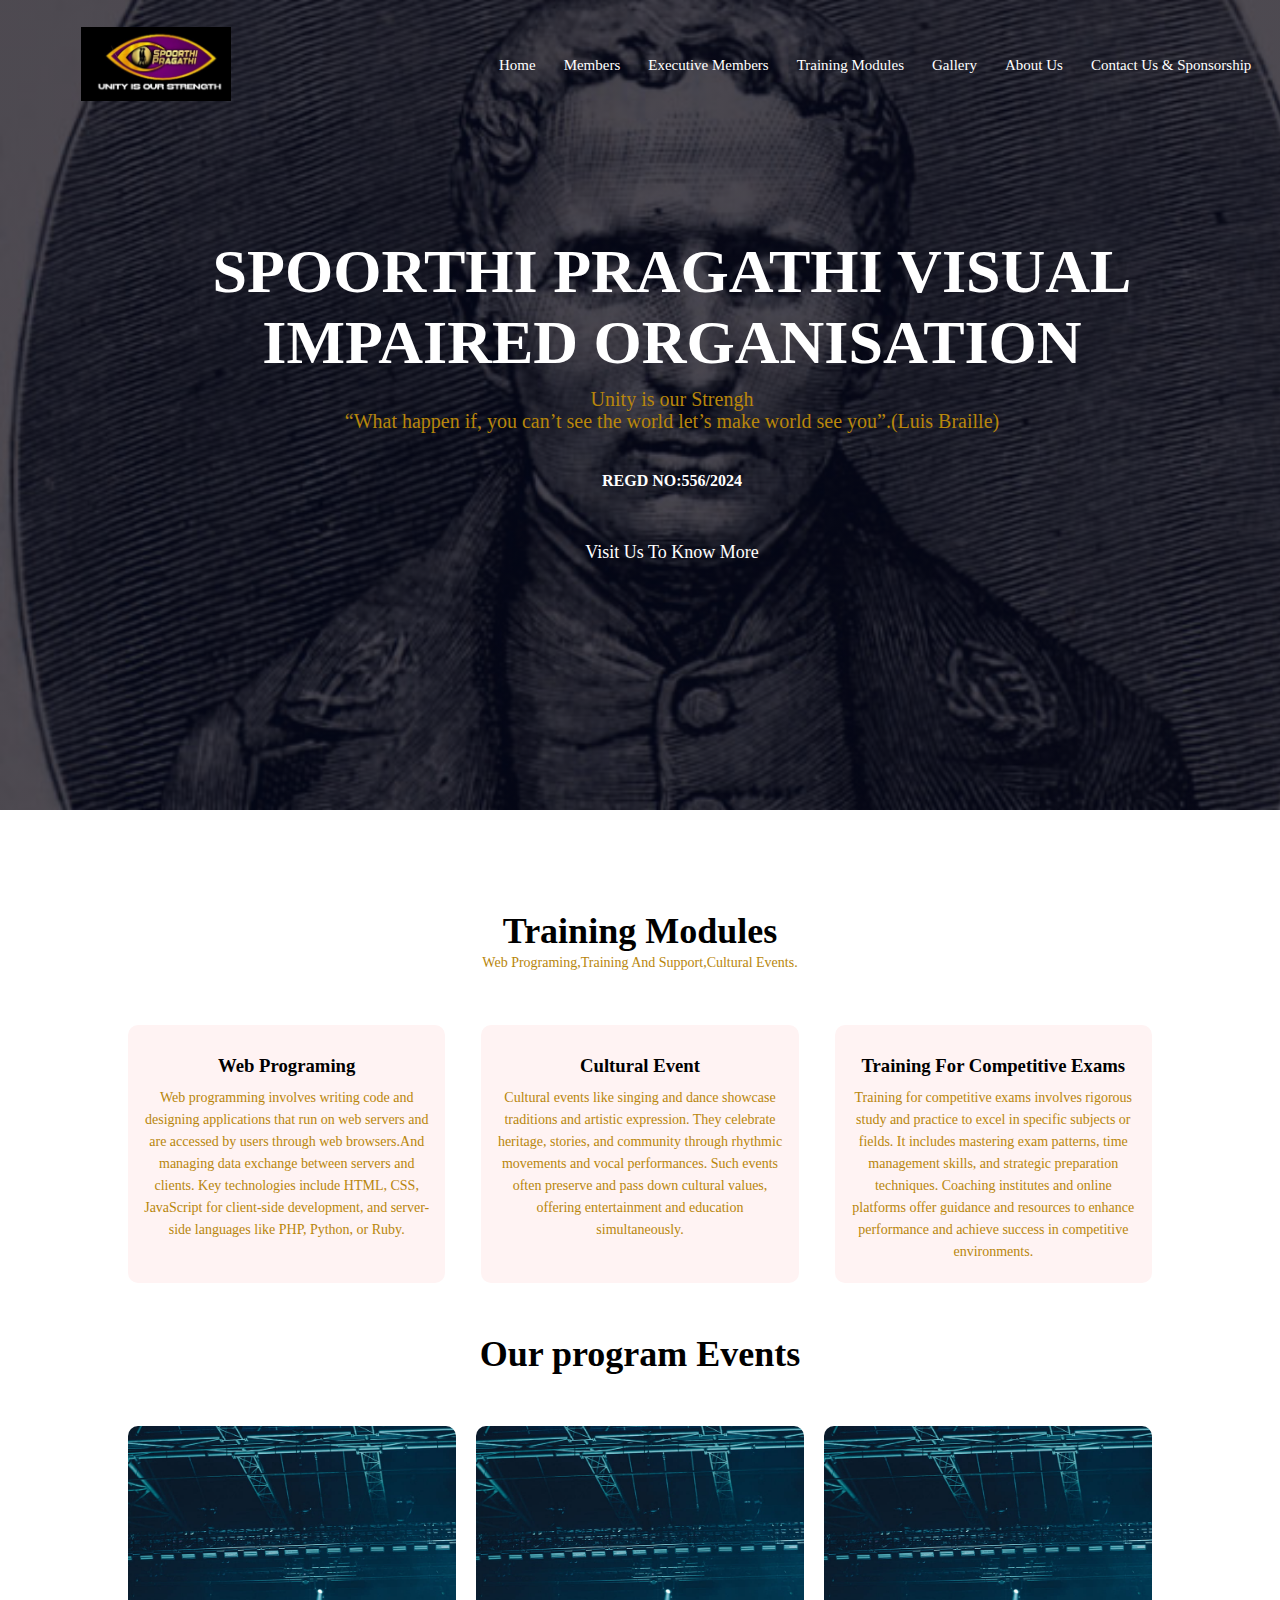
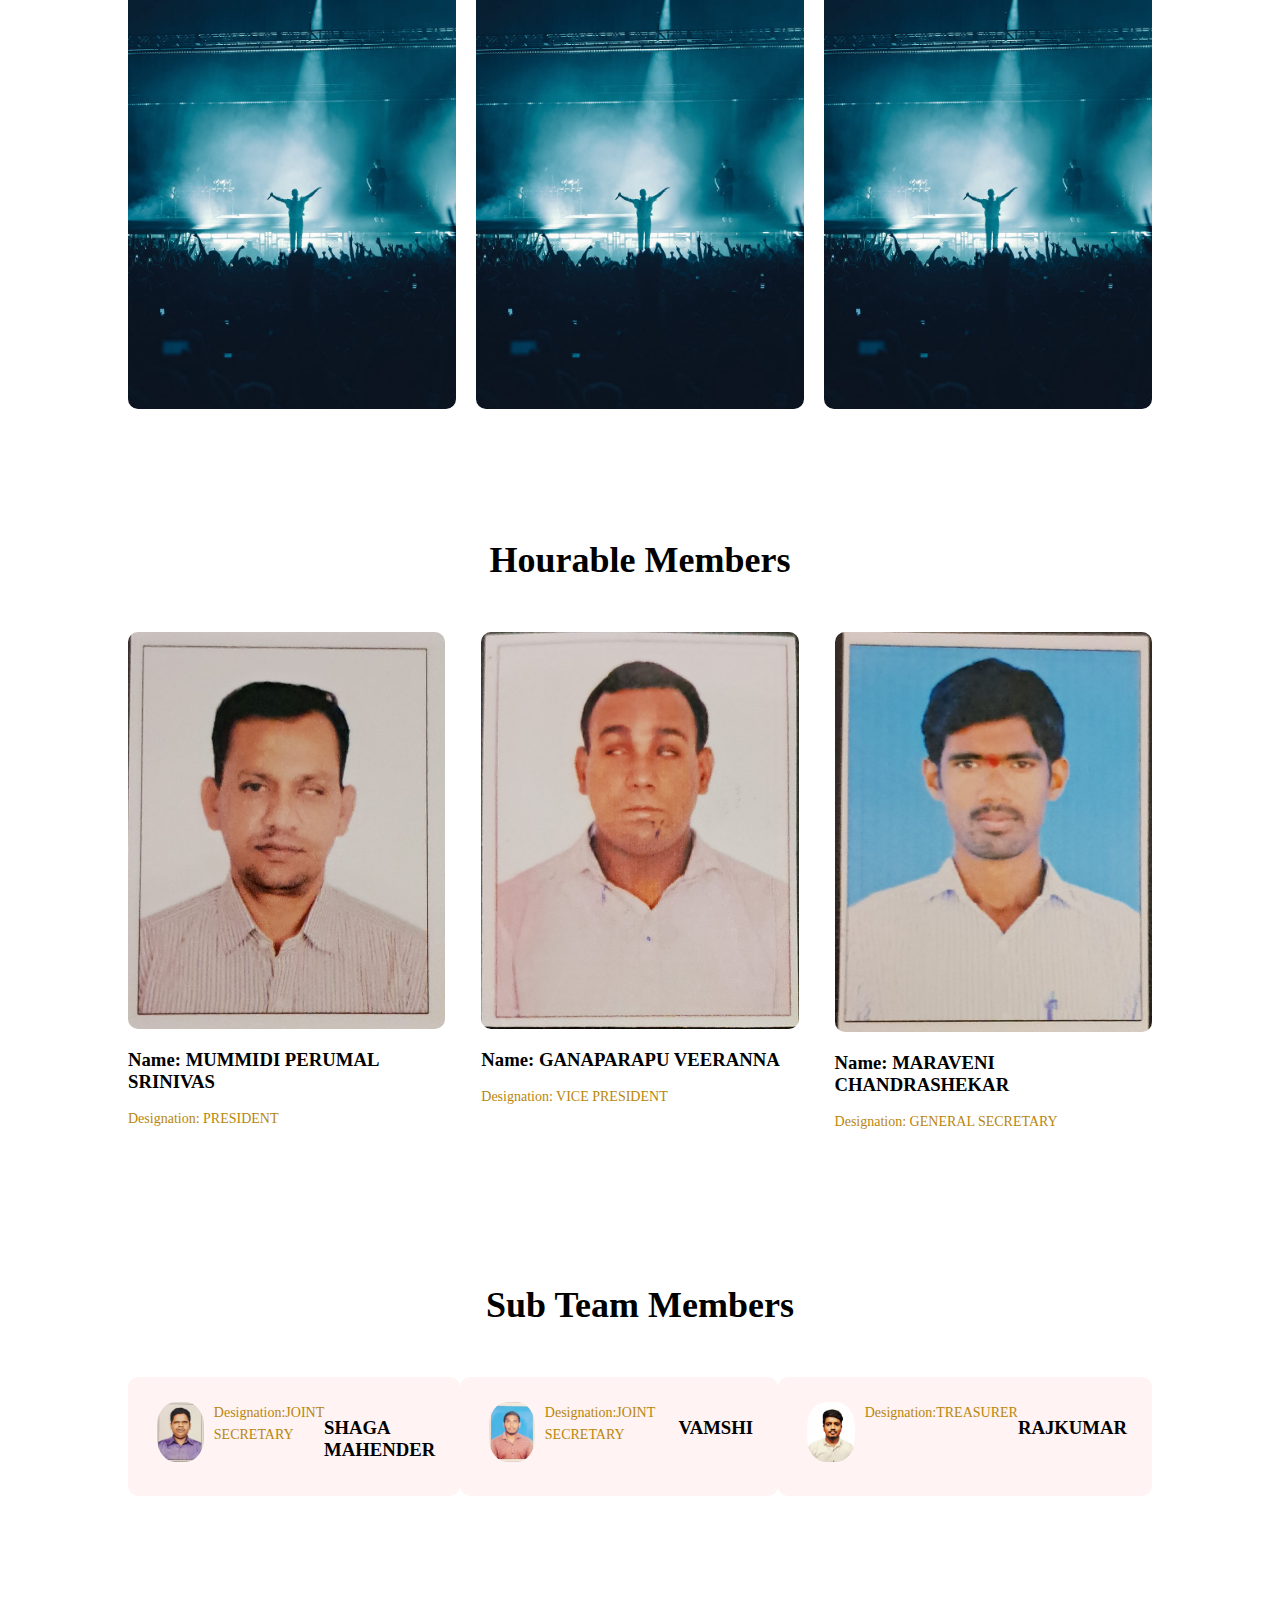
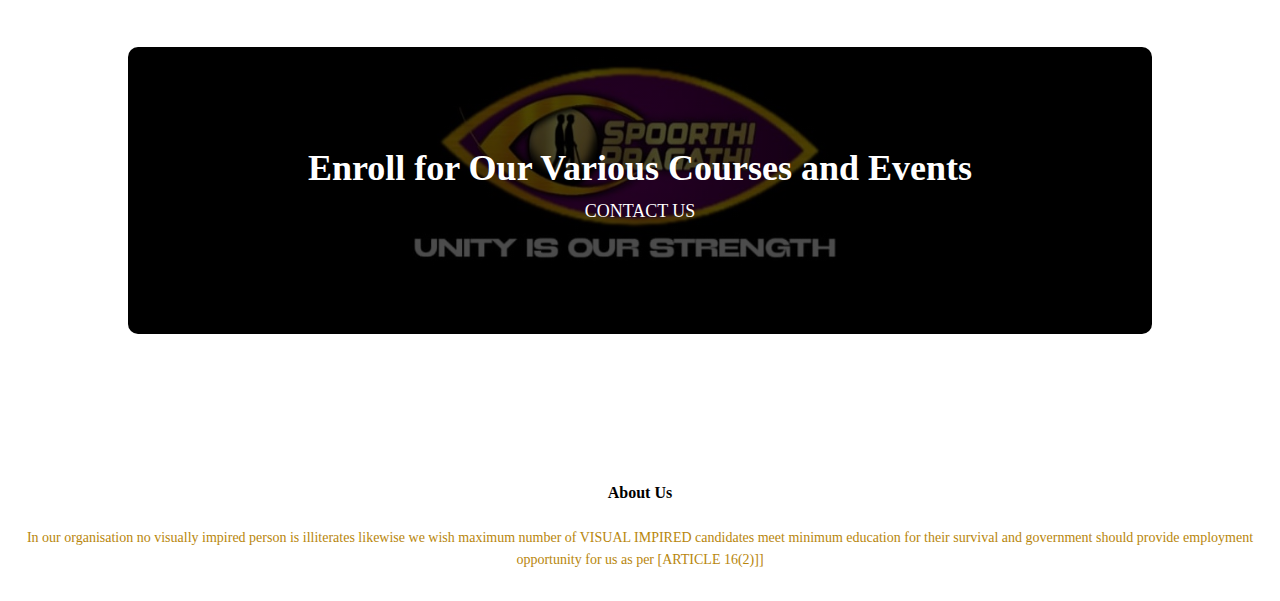
<file: index.html>
<!DOCTYPE html>
<html>
<head>
<meta name="viewport" content="width=device-width, initial-scale=1.0">
<title>Spoorthi Pragathi Visual Impad Orginization
</title>
<link rel="stylesheet" href="sst.css">
</head>
<body>
<section class="header">
<nav>
<a href="index.html"><img src="spimg.jpeg"</a>
<div class="nav-links">
<ul>
<li><a href="praga.html">Home</a></li>
<li><a href="members.html">Members</a></li>
<li><a href="teamstaff.html">Executive Members</a></li>
<li><a href="courses.html">Training Modules </a></li>
<li><a href="">Gallery</a></li>
<li><a href="about.html.html">About Us</a></li>
<li><a href="contact.html">Contact Us & Sponsorship</a></li>
</ul>
</div>
</nav> 
<div class="text-box">
<h1>SPOORTHI PRAGATHI VISUAL IMPAIRED ORGANISATION </h1>
<p>Unity is our Strengh
<br>
“What happen if, you can’t see the world let’s make world see you”.(Luis Braille)
</br>
<h4>REGD NO:556/2024</h4></p>
<a href="contact.html" class="hero-btn">Visit Us To Know More</a>
</div>
</section>

<section class="course">
<h1>Training Modules</h1>
<p>Web Programing,Training And Support,Cultural Events.</p>

<div class="row">
<div class="course-col">
<h3>Web Programing</h3>
<p>Web programming involves writing code and designing applications that run on web servers and are accessed by users through web browsers.And managing data exchange between servers and clients. Key technologies include HTML, CSS, JavaScript for client-side development, and server-side languages like PHP, Python, or Ruby.
</p>
</div>
<div class="course-col">
<h3>Cultural Event</h3>
<p>Cultural events like singing and dance showcase traditions and artistic expression. They celebrate heritage, stories, and community through rhythmic movements and vocal performances. Such events often preserve and pass down cultural values, offering entertainment and education simultaneously.
</p>
</div>
<div class="course-col">
<h3>Training For Competitive Exams</h3>
<p>Training for competitive exams involves rigorous study and practice to excel in specific subjects or fields. It includes mastering exam patterns, time management skills, and strategic preparation techniques. Coaching institutes and online platforms offer guidance and resources to enhance performance and achieve success in competitive environments.
</p>
</div>
</div>

</section>

<section class="gallery">
<h1>Our program Events</h1>
<p></p>

<div class="row">
<div class="gallery-col">
<img src="singg.jpeg">
<div class="layer">
<h3>NTR Gardens</h3>
</div>
</div>
<div class="gallery-col">
<img src="singg.jpeg">
<div class="layer">
<h3>NTR Gardens</h3>
</div>
</div>
<div class="gallery-col">
<img src="singg.jpeg">
<div class="layer">
<h3>NTR Gardens</h3>
</div>
</div>
</div>

</section>

<section class="members">
<h1>Hourable Members</h1>
<p></p>

<div class="row">
<div class="members-col">
<img src="srinivas.jpeg">
<h3>Name: MUMMIDI PERUMAL SRINIVAS</h3>
<p>Designation: PRESIDENT</p>
</div>
<div class="members-col">
<img src="verra.jpeg">
<h3>Name: GANAPARAPU VEERANNA</h3>
<p>Designation: VICE PRESIDENT</p>
</div>
<div class="members-col">
<img src="char.jpeg">
<h3>Name: MARAVENI CHANDRASHEKAR</h3>
<p>Designation: GENERAL SECRETARY</p>
</div>
</div>

</section> 


<section class="testimon">
<h1>Sub Team Members</h1>
<p></p>


<div class="row">
<div class="testimon-col">
<img src="shi.jpeg">
<p>Designation:JOINT SECRETARY</p>
<h3>SHAGA MAHENDER</h3>
</div>
<br>
<div class="testimon-col">
<img src="vamshi.jpeg">
<p>Designation:JOINT SECRETARY</p>
<h3>VAMSHI</h3>
</div>
</br>
<br>
<div class="testimon-col">
<img src="rahul.jpeg">
<p>Designation:TREASURER</p>
<h3>RAJKUMAR</h3>
</div>
</br>
</div>



</section>
<section class="cta">
<h1>Enroll for Our Various Courses and Events</h1>
<a href="contact.html" class="hero-btn">CONTACT US</a>

</section>



<section class="footer">
<h4>About Us</h1>
<p>In our organisation no visually impired person is illiterates
 likewise we wish maximum number of VISUAL IMPIRED  candidates meet minimum education for their survival and government should provide employment opportunity for us as per [ARTICLE 16(2)]]
</p>
</section>


</body>
</html>
</file>
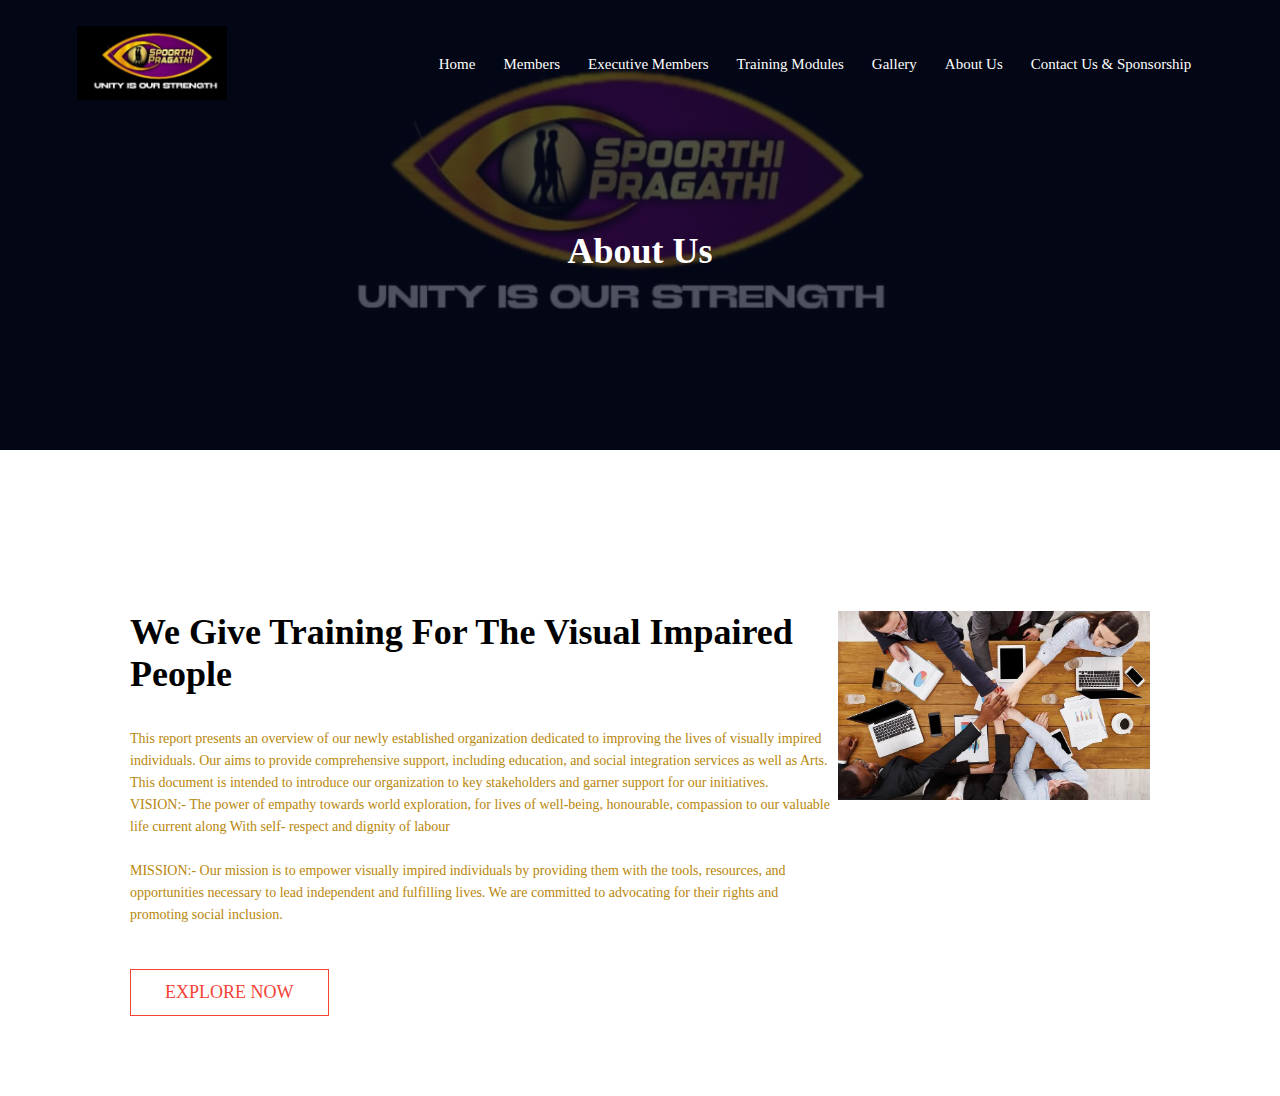
<file: about.html>
<!DOCTYPE html>
<html>
<head>
<meta name="viewport" content="width=device-width, initial-scale=1.0">
<title>Spoorthi Pragathi Visual Impad Orginization
</title>
<link rel="stylesheet" href="sst.css">
</head>
<body>
<section class="sub-header">
<nav>
<a href="index.html"><img src="spimg.jpeg"</a>
<div class="nav-links">
<ul>
<li><a href="praga.html">Home</a></li>
<li><a href="members.html">Members</a></li>
<li><a href="teamstaff.html">Executive Members</a></li>
<li><a href="courses.html">Training Modules </a></li>
<li><a href="">Gallery</a></li>
<li><a href="about.html.html">About Us</a></li>
<li><a href="contact.html">Contact Us & Sponsorship</a></li>
</ul>
</div>
</nav>
<h1>About Us</h1>
</section>

<!-----------about us-------------->
<section class="about-us">
<div class="row">
<div class="about-col">
<h1>We Give  Training For The Visual Impaired People</h1>
<br>
<p>This report presents an overview of our newly established organization dedicated to improving the lives of visually impired individuals. Our aims to provide comprehensive support, including education, and social integration services as well as Arts. This document is intended to introduce our organization to key stakeholders and garner support for our initiatives.<br>
VISION:-
The power of empathy towards world exploration, for lives of well-being, honourable, compassion to our valuable life current along
 With self- respect and dignity of labour
</br>
<br>
MISSION:-
Our mission is to empower visually impired individuals by providing them with the tools, resources, and opportunities necessary to lead independent and fulfilling lives. We are committed to advocating for their rights and promoting social inclusion.
</br>
</p>
</br>
<a href="about.html.html" class="hero-btn red-btn">EXPLORE NOW</a>
</div>
<div class="about-col">
<img src="abo.webp">
</div>
</div>
</section>











</body>
</html>
</file>
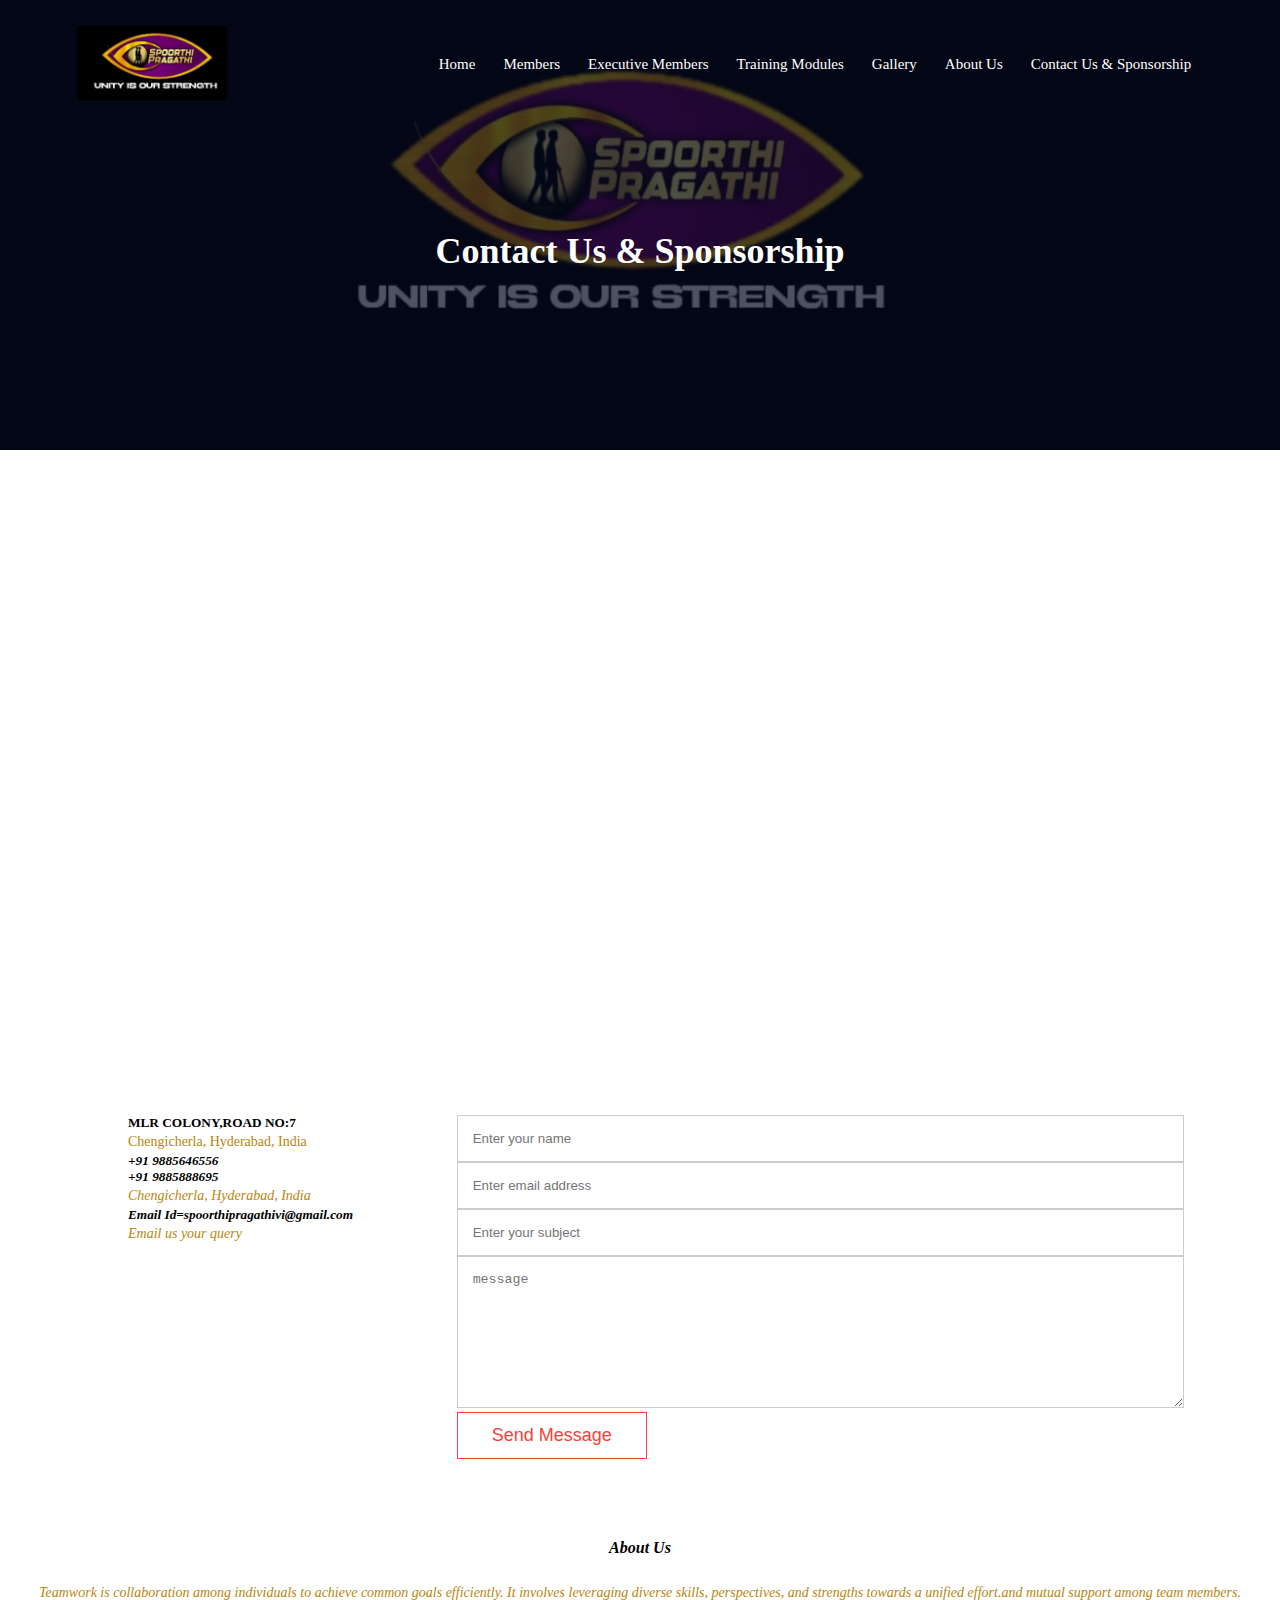
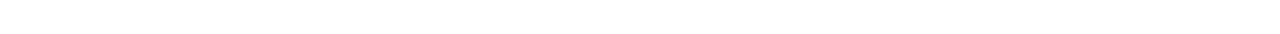
<file: contact.html>
<!DOCTYPE html>
<html>
<head>
<meta name="viewport" content="width=device-width, initial-scale=1.0">
<title>Spoorthi Pragathi Visual Impad Orginization
</title>
<link rel="stylesheet" href="sst.css">
</head>
<body>
<section class="sub-header">
<nav>
<a href="index.html"><img src="spimg.jpeg"</a>
<div class="nav-links">
<ul>
<li><a href="praga.html">Home</a></li>
<li><a href="members.html">Members</a></li>
<li><a href="teamstaff.html">Executive Members</a></li>
<li><a href="courses.html">Training Modules</a></li>
<li><a href="">Gallery</a></li>
<li><a href="about.html.html">About Us</a></li>
<li><a href="contact.html">Contact Us & Sponsorship</a></li></ul>
</div>
</nav>
<h1>Contact Us & Sponsorship</h1>
</section>

<!-----------contact us-------------->

<section class="location">



<iframe src="https://www.google.com/maps/embed?pb=!1m18!1m12!1m3!1d15225.971263687534!2d78.58742175541146!3d17.43611113534806!2m3!1f0!2f0!3f0!3m2!1i1024!2i768!4f13.1!3m3!1m2!1s0x3bcb9e80e96c3c4d%3A0x55a2e382d5ba86c0!2sChengicherla%2C%20Secunderabad%2C%20Telangana!5e0!3m2!1sen!2sin!4v1719832751542!5m2!1sen!2sin" width="600" height="450" style="border:0;" allowfullscreen="" loading="lazy" referrerpolicy="no-referrer-when-downgrade"></iframe></section>

<section class="contact-us">

<div class="row">
<div class="contact-col">
<div>
<i class="fa fa-home"></i>
<span>
<h5>MLR COLONY,ROAD NO:7</h5>
<p>Chengicherla, Hyderabad, India</p>
</span>
</div>
<div>
<i class="fa fa-phone">
<span>
<h5>+91 9885646556</h5>
<h5>+91 9885888695</h5>
<p>Chengicherla, Hyderabad, India</p>
</span>
</div>
<div>
<i class="fa fa-envelope-o"></i>
<span>
<h5>Email Id=spoorthipragathivi@gmail.com</h5>
<p>Email us your query</p>
</span>
</div>
</div>
<div class="contact-col">

<form action="form-handler.php" method="post">
<input type="text" name="name" placeholder="Enter your name" required>
<input type="email" name="email" placeholder="Enter email address" required>
<input type="text" name="subject" placeholder="Enter your subject" required>
<textarea rows="8" name="message" placeholder="message" required></textarea>
<button type="submit" class="hero-btn red-btn">Send Message</button>
</form>














</div>
</div>


</section>




<!--------------footer------------->
<section class="footer">
<h4>About Us</h1>
<p>Teamwork is collaboration among individuals to achieve common goals efficiently. It involves leveraging diverse skills, perspectives, and strengths towards a unified effort.and mutual support among team members.</p>
</section>


</body>
</html>
</file>
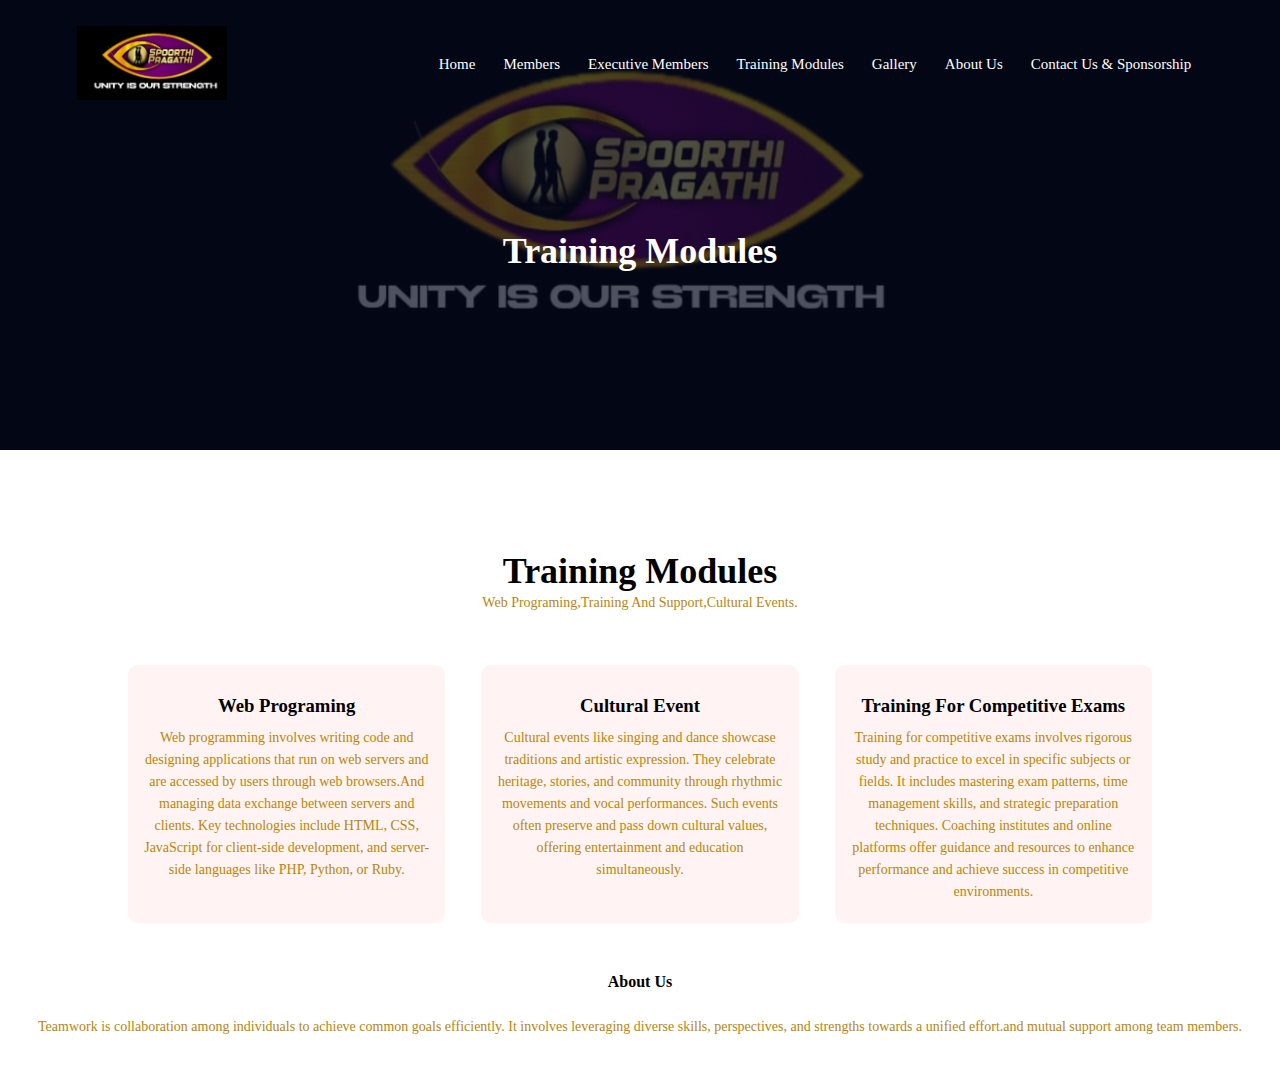
<file: courses.html>
<!DOCTYPE html>
<html>
<head>
<meta name="viewport" content="width=device-width, initial-scale=1.0">
<title>Spoorthi Pragathi Visual Impad Orginization
</title>
<link rel="stylesheet" href="sst.css">
</head>
<body>
<section class="sub-header">
<nav>
<a href="index.html"><img src="spimg.jpeg"</a>
<div class="nav-links">
<ul>
<li><a href="praga.html">Home</a></li>
<li><a href="members.html">Members</a></li>
<li><a href="teamstaff.html">Executive Members</a></li>
<li><a href="courses.html">Training Modules </a></li>
<li><a href="">Gallery</a></li>
<li><a href="about.html.html">About Us</a></li>
<li><a href="contact.html">Contact Us & Sponsorship</a></li>
</ul>
</div>
</nav>
<h1>Training Modules</h1>
</section>

<!-----------about us-------------->

<section class="course">
<h1>Training Modules</h1>
<p>Web Programing,Training And Support,Cultural Events.</p>

<div class="row">
<div class="course-col">
<h3>Web Programing</h3>
<p>Web programming involves writing code and designing applications that run on web servers and are accessed by users through web browsers.And managing data exchange between servers and clients. Key technologies include HTML, CSS, JavaScript for client-side development, and server-side languages like PHP, Python, or Ruby.
</p>
</div>
<div class="course-col">
<h3>Cultural Event</h3>
<p>Cultural events like singing and dance showcase traditions and artistic expression. They celebrate heritage, stories, and community through rhythmic movements and vocal performances. Such events often preserve and pass down cultural values, offering entertainment and education simultaneously.
</p>
</div>
<div class="course-col">
<h3>Training For Competitive Exams</h3>
<p>Training for competitive exams involves rigorous study and practice to excel in specific subjects or fields. It includes mastering exam patterns, time management skills, and strategic preparation techniques. Coaching institutes and online platforms offer guidance and resources to enhance performance and achieve success in competitive environments.
</p>
</div>
</div>

</section>

<!-----members--------->




<!--------------footer------------->
<section class="footer">
<h4>About Us</h1>
<p>Teamwork is collaboration among individuals to achieve common goals efficiently. It involves leveraging diverse skills, perspectives, and strengths towards a unified effort.and mutual support among team members.</p>
</section>


</body>
</html>
</file>
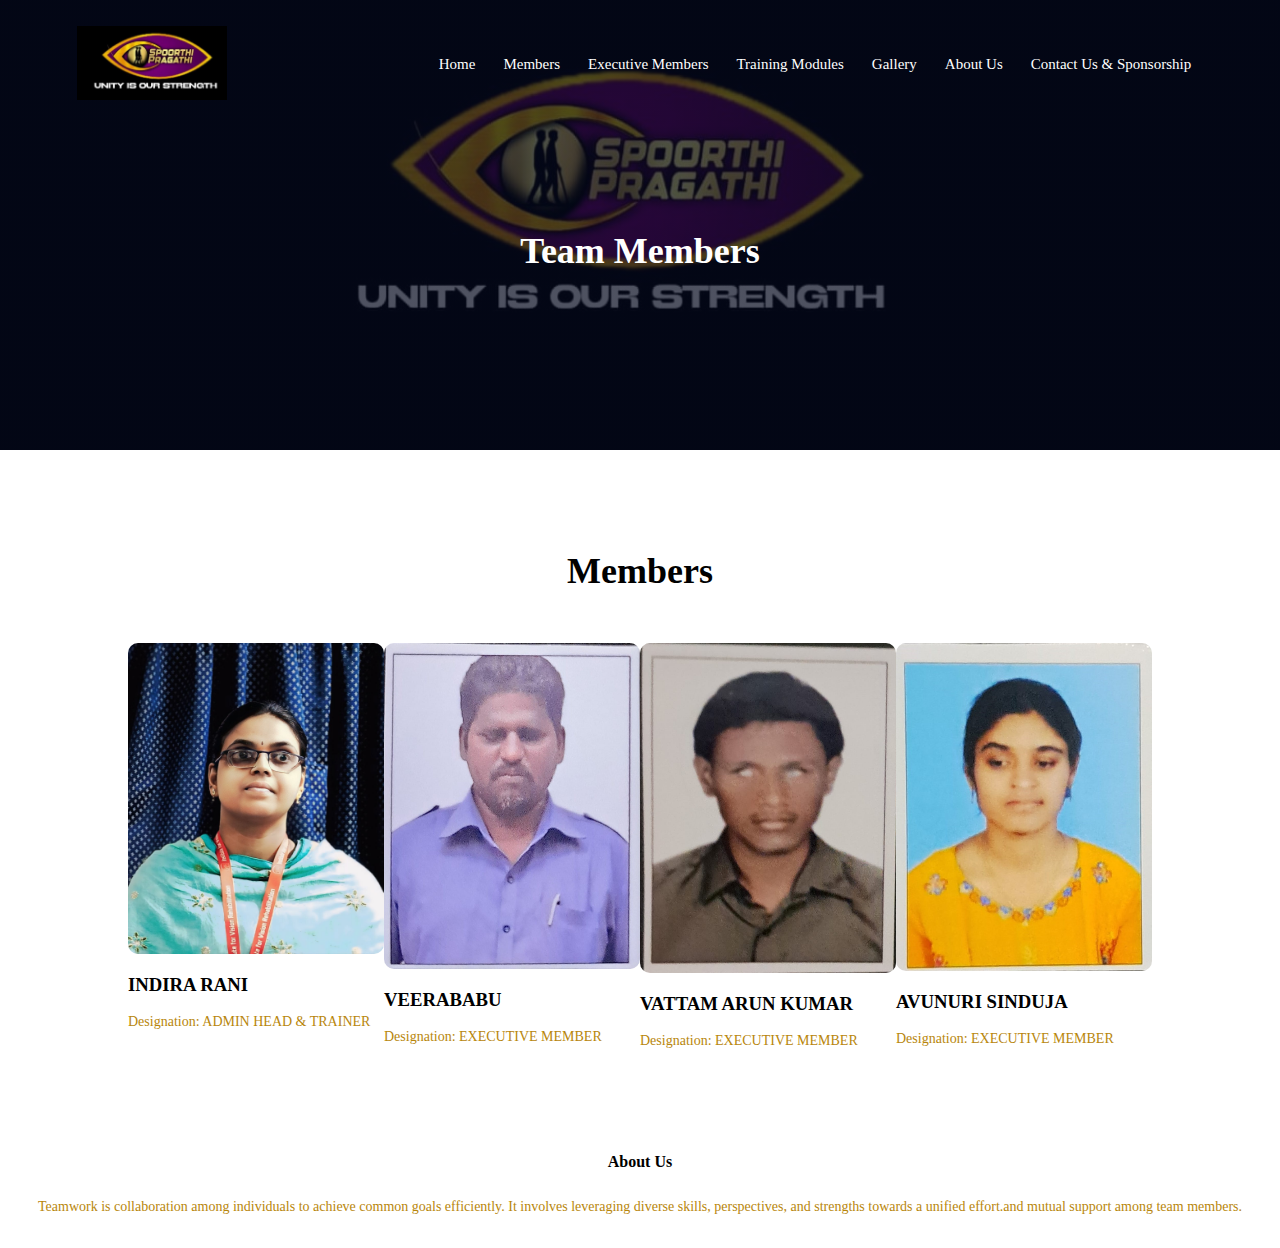
<file: members.html>
<!DOCTYPE html>
<html>
<head>
<meta name="viewport" content="width=device-width, initial-scale=1.0">
<title>Spoorthi Pragathi Visual Impad Orginization
</title>
<link rel="stylesheet" href="sst.css">
</head>
<body>
<section class="sub-header">
<nav>
<a href="index.html"><img src="spimg.jpeg"</a>
<div class="nav-links">
<ul>
<li><a href="praga.html">Home</a></li>
<li><a href="members.html">Members</a></li>
<li><a href="teamstaff.html">Executive Members</a></li>
<li><a href="courses.html">Training Modules </a></li>
<li><a href="">Gallery</a></li>
<li><a href="about.html.html">About Us</a></li>
<li><a href="contact.html">Contact Us & Sponsorship</a></li></ul>
</div>
</nav>
<h1>Team Members</h1>
</section>

<!-----------about us-------------->

<section class="members">
<h1>Members</h1>
<p></p>

<div class="row">
<div class="members-col">
<img src="sindhu.jpeg">
<h3>INDIRA RANI</h3>
<p>Designation: ADMIN HEAD & TRAINER</p>
</div>
<div class="members-col">
<img src="IMG.jpeg">
<h3>VEERABABU</h3>
<p>Designation: EXECUTIVE MEMBER</p>
</div>
<div class="members-col">
<img src="arun.jpeg">
<h3>VATTAM ARUN KUMAR</h3>
<p>Designation: EXECUTIVE MEMBER</p>
</div>
<div class="members-col">
<img src="I.jpeg">
<h3>AVUNURI SINDUJA</h3>
<p>Designation: EXECUTIVE MEMBER</p>
</div>


</div>

</section> 


<!-----members--------->




<!--------------footer------------->
<section class="footer">
<h4>About Us</h1>
<p>Teamwork is collaboration among individuals to achieve common goals efficiently. It involves leveraging diverse skills, perspectives, and strengths towards a unified effort.and mutual support among team members.</p>
</section>


</body>
</html>
</file>
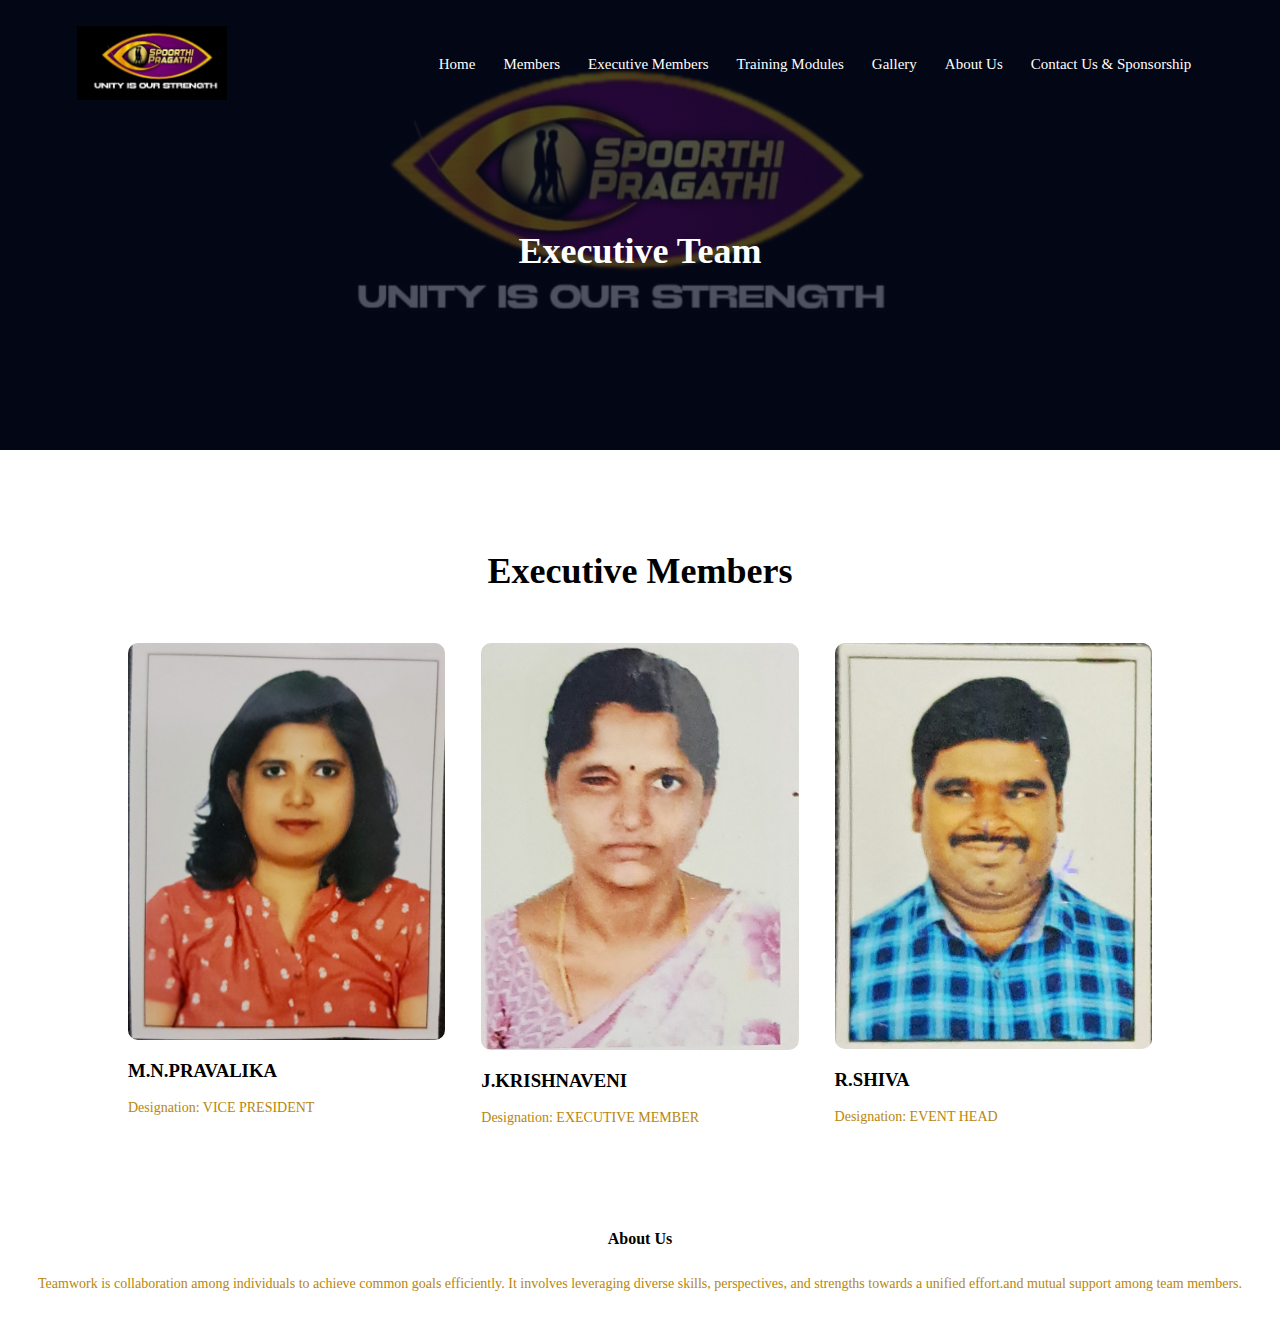
<file: teamstaff.html>
<!DOCTYPE html>
<html>
<head>
<meta name="viewport" content="width=device-width, initial-scale=1.0">
<title>Spoorthi Pragathi Visual Impad Orginization
</title>
<link rel="stylesheet" href="sst.css">
</head>
<body>
<section class="sub-header">
<nav>
<a href="index.html"><img src="spimg.jpeg"</a>
<div class="nav-links">
<ul>
<li><a href="praga.html">Home</a></li>
<li><a href="members.html">Members</a></li>
<li><a href="teamstaff.html">Executive Members</a></li>
<li><a href="courses.html">Training Modules</a></li>
<li><a href="">Gallery</a></li>
<li><a href="about.html.html">About Us</a></li>
<li><a href="contact.html">Contact Us & Sponsorship</a></li></ul>
</div>
</nav>
<h1>Executive Team</h1>
</section>

<!-----------about us-------------->

<section class="members">
<h1>Executive Members</h1>
<p></p>

<div class="row">
<div class="members-col">
<img src="pravalika.jpeg">
<h3>M.N.PRAVALIKA</h3>
<p>Designation: VICE PRESIDENT</p>
</div>
<div class="members-col">
<img src="jaya.jpeg">
<h3>J.KRISHNAVENI</h3>
<p>Designation: EXECUTIVE MEMBER</p>
</div>
<div class="members-col">
<img src="shiva.jpeg">
<h3>R.SHIVA</h3>
<p>Designation: EVENT HEAD</p>
</div>

</div>

</section> 


<!-----members--------->




<!--------------footer------------->
<section class="footer">
<h4>About Us</h1>
<p>Teamwork is collaboration among individuals to achieve common goals efficiently. It involves leveraging diverse skills, perspectives, and strengths towards a unified effort.and mutual support among team members.</p>
</section>


</body>
</html>
</file>
<file: sst.css>
*{
margin:0;
padding:0;
}
.header{
min-height: 90vh;
position: fixed;
width: 105%;
background-image: linear-gradient(rgba(4,9,30,0.7),rgba(4,9,30,0.7)),url(lo.jpeg);
background-position: center;
background-size: cover;
position: relative;
}
nav{
display: flex;
padding: 2% 6%;
justify-content: space-between;
align-items: center;
}
nav img{
width: 150px;
}
.nav-links{
flex: 1;
text-align: right;
}
.nav-links ul li{
list-style: none;
display: inline-block;
padding: 8px 12px;
position: relative;
}
.nav-links ul li a{
color:#fff;
text-decoration: none;
font-size: 15px;
}
.nav-links ul li::after{
content: '';
width: 0%;
height: 2px;
background:#800000;
display: block;
margin: auto;
transition: 0.5s;
}
.nav-links ul li:hover::after{
width:100%;
}
.text-box{
width: 90%;
color:#fff;
position: absolute;
top: 50%;
left: 50%;
transform: translate(-50%,-50%);
text-align: center;
}
.text-box h1{
font-size: 62px;
}
.text-box p{
margin: 10px 0 40px;
font-size: 20px;
color:#2F4F4;
}
.hero-btn{
display: inline-block;
text-decoration: none;
color:#fff;
border: 1px solid #2F4F4;
padding: 12px 34px;
font-size: 18px;
background: transparent;
position: relative;
cursor: pointer;
}
.hero-btn:hover{
border: 1px solid #f44336;
background:#f44336;
transition: 1s;
}

.course{
width: 80%;
margin: auto;
text-align: center;
padding-top: 100px;
}
h1{
font-size: 36px;
font-weight: 600;
}
p{
color:#B8860B;
font-size: 14px;
font-weight: 300;
line-height: 22px;
padding; 10px;
}
.row{
margin-top: 5%;
display: flex;
justify-content: space-between;
}
.course-col{
flex-basis: 31%;
background:#fff3f3;
border-radius: 10px;
margin-buttom: 5%;
padding: 20px 12px;
box-sizing: border-box;
transition: 0.5s;
}
h3{
text-align: center;
font-weight: 600;
margin: 10px 0;
}
.course-col:hover{
box-shadow: 0 0 20px 0px rgba(0,0,0,0.2);
}
.gallery{
width: 80%;
margin: auto;
text-align: center;
padding-top: 50px;
}
.gallery-col{
flex-basis: 32%;
border-radius: 10px;
margin-bottom: 30px;
position: relative;
overflow: hidden;
}
.gallery-col img{
width: 100%;
display: block;
}
.layer{
background: transparent;
height: 100%;
width: 100%;
position: absolute;
top: 0;
left: 0;
transition: 0.5s;
}
.layer:hover{
background: rgba(226,0,0,0.7);
}

.layer h3{
width: 100%;
font-weight: 500;
color:#fff;
font-size: 26px;
bottom: 0;
left: 50%;
transform: translate(-50%);
position: absolute;
opacity: 0;
transition: 0.5s;
}
.layer:hover h3{
bottom: 49%;
opacity: 1;
}
.members{
width: 80%;
margin: auto;
text-align: center;
padding-top: 100px;
}
.members-col{
flex-basis: 31%;
border-radius: 10px;
margin-bottom: 5%;
text-align: left;
}
.members-col img{
width: 100%;
border-radius: 10px;
}
.members-col p{
padding: 0;
}
.members-col h3{
margin-top: 16px;
margin-bottom: 15px;
text-align: left;
}
.testimon{
width: 80%;
margin: auto;
padding-top: 100px;
text-align: center;
}
.testimon-col{
flex-basis: 44%;
border-radius: 10px;
margin-bottom: 5%;
text-align: left;
background:#fff3f3;
padding: 25px;
cursor: pointer;
display: flex;
}
.testimon-col img{
height: 60px;
margin-left: 4px;
margin-right: 10px;
border-radius: 40%;
}
.testimon-col p{
padding: 0;
}
.testimon-col h3{
margin-top: 15px;
text-align: left;
}
.cta{
margin: 100px auto;
width: 80%;
background-image: linear-gradient(rgba(0,0,0,0.7),rgba(0,0,0,0.7)),url(sp.jpeg);
background-position: center;
background-size: cover;
border-radius: 10px;
text-align: center;
padding: 100px 0;
}
.cta h1{
color:#fff;
margin-buttom: 40px;
padding: 0;
}
.cta a{
color:#fff;
}

.footer{
width: 100%;
text-align: center;
padding: 30px 0;
}
.footer h4{
margin-bottom: 25px;
margin-top: 20px;
font-weight: 600;
}
/*--------------about us------------*/

.sub-header{
height: 50vh;
width: 100%;
background-image: linear-gradient(rgba(4,9,30,0.7),rgba(4,9,30,0.7)),url(sp.jpeg);
background-position: center;
background-size: cover;
text-align: center;
color:#fff;
position: relative;
}
.sub-header h1{
margin-top: 100px;
}

.about-us{
width: 80%;
margin: auto;
padding-top: 80px;
padding-bottom: 50px;
}
.about-col{
flex-basis: 48;
padding: 30px 2px;
}
.about-col img{
width: 100%;
}
.about-col h1{
padding-top: 0;
}

.about-col p{
padding: 15px 0 25px;
}
.red-btn{
border: 1px solid #f44336;
background: transparent;
color:#f44336;
}
.red-btn:hover{
color:#fff;
}
/*--------------contact...........*/
.location{
width: 80%;
margin: auto;
padding: 80px 0;
}
.location iframe{
width: 100%;

}
.contact-us{
width: 80%;
margin: auto;
}

.contact-col{
flex-basis: 48%;
margin-bottom: 30px;
}
.contact-col div{
display: flex;
align-items: center;
margin-buttom: 40px;
}

.contact-col input, .contact-col textarea{
width: 100%;
padding: 15px;
margin-buttom: 17px;
outline: none;
border: 1px solid #ccc;

}
</file>
